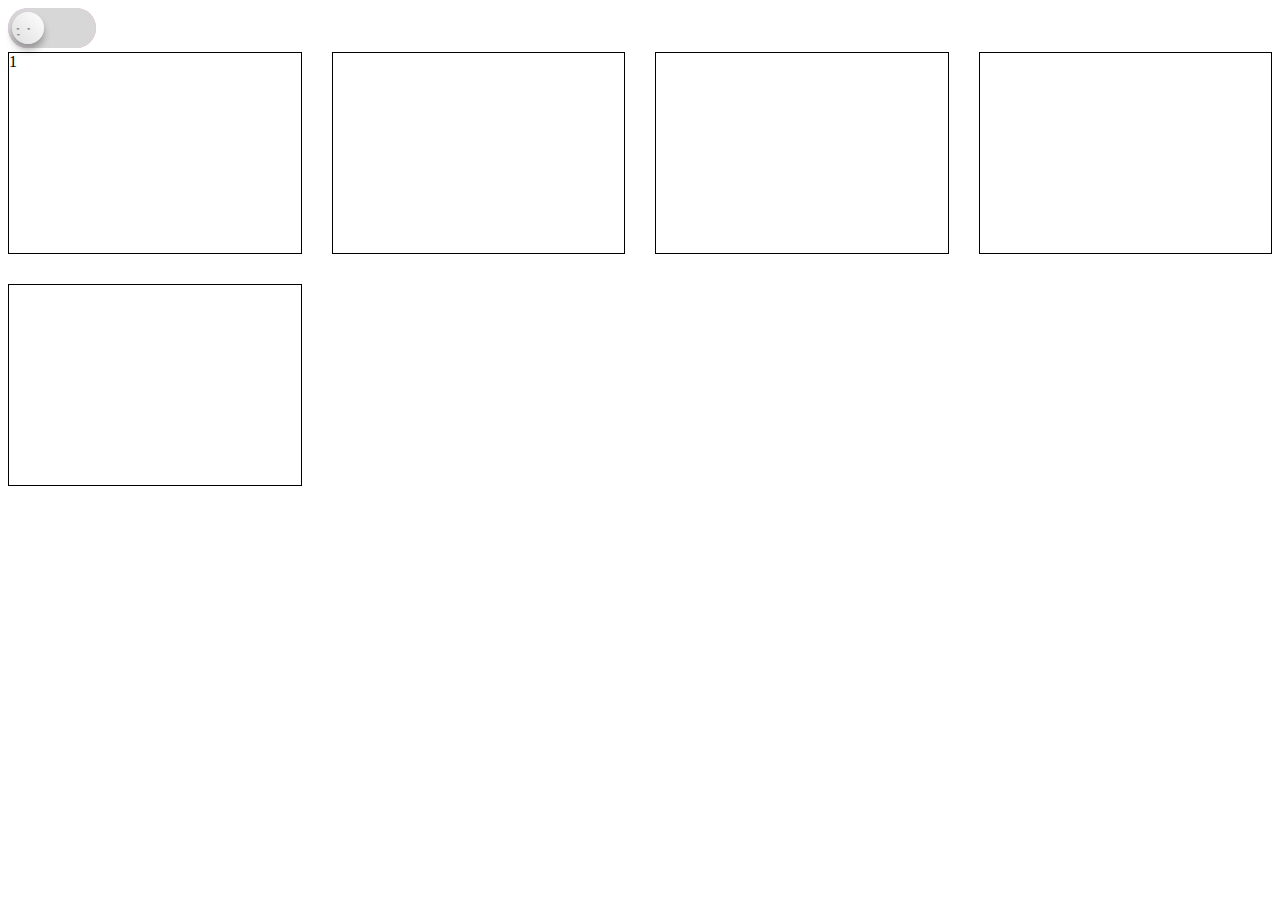
<file: them-change/index.html>
<!DOCTYPE html>
<html lang="en">
<head>
    <meta charset="UTF-8">
    <meta name="viewport" content="width=device-width, initial-scale=1.0">
    <title>Document</title>
    <link rel="stylesheet" href="index.css">
    <script src="https://cdnjs.cloudflare.com/ajax/libs/jquery/3.7.1/jquery.min.js"></script>

</head>
<body>

  <div class="container">
    <div class="checkbox-wrapper-5">
      <div class="check">
        <input id="check-5" type="checkbox">
        <label for="check-5"></label>
      </div>
    </div>
 
    
  </div>



    <div class="container">
        <div class="box box1">1</div>
        <div class="box">
        </div>
        <div class="box">
        </div>
        <div class="box">
        </div>
        <div class="box">
        </div>
    </div>

</body>

<script>

$("#check-5").change(function(){
  $("body").toggleClass("dark")
})
    
</script>
</html>
</file>
<file: them-change/index.css>
.container{
  max-width: 1320px;
  margin: auto;
  display: grid;
  grid-template-columns: repeat(4, 1fr);
  gap: 30px;
}


@media(max-width:767px){
  .container{
     
      grid-template-columns: 1fr 2fr 3fr;
      gap: 10px;
  }
}
.box{

  height: 200px;
  border: 1PX SOLID black;
  background-color: white;

}

body{
transition: all 0.6s;
}


.dark{
background-color: black;
}

.dark .box{
background-color: rgba(0, 0, 0, 0.705);
color: white;
border: 1px solid white;
}

.checkbox-wrapper-5 .check {
  --size: 40px;

  position: relative;
  background: linear-gradient(90deg, #f19af3, #f099b5);
  line-height: 0;
  perspective: 400px;
  font-size: var(--size);
}

.checkbox-wrapper-5 .check input[type="checkbox"],
.checkbox-wrapper-5 .check label,
.checkbox-wrapper-5 .check label::before,
.checkbox-wrapper-5 .check label::after,
.checkbox-wrapper-5 .check {
  appearance: none;
  display: inline-block;
  border-radius: var(--size);
  border: 0;
  transition: .35s ease-in-out;
  box-sizing: border-box;
  cursor: pointer;
}

.checkbox-wrapper-5 .check label {
  width: calc(2.2 * var(--size));
  height: var(--size);
  background: #d7d7d7;
  overflow: hidden;
}

.checkbox-wrapper-5 .check input[type="checkbox"] {
  position: absolute;
  z-index: 1;
  width: calc(.8 * var(--size));
  height: calc(.8 * var(--size));
  top: calc(.1 * var(--size));
  left: calc(.1 * var(--size));
  background: linear-gradient(45deg, #dedede, #ffffff);
  box-shadow: 0 6px 7px rgba(0,0,0,0.3);
  outline: none;
  margin: 0;
}

.checkbox-wrapper-5 .check input[type="checkbox"]:checked {
  left: calc(1.3 * var(--size));
}

.checkbox-wrapper-5 .check input[type="checkbox"]:checked + label {
  background: transparent;
}

.checkbox-wrapper-5 .check label::before,
.checkbox-wrapper-5 .check label::after {
  content: "· ·";
  position: absolute;
  overflow: hidden;
  left: calc(.15 * var(--size));
  top: calc(.5 * var(--size));
  height: var(--size);
  letter-spacing: calc(-0.04 * var(--size));
  color: #9b9b9b;
  font-family: "Times New Roman", serif;
  z-index: 2;
  font-size: calc(.6 * var(--size));
  border-radius: 0;
  transform-origin: 0 0 calc(-0.5 * var(--size));
  backface-visibility: hidden;
}

.checkbox-wrapper-5 .check label::after {
  content: "●";
  top: calc(.65 * var(--size));
  left: calc(.2 * var(--size));
  height: calc(.1 * var(--size));
  width: calc(.35 * var(--size));
  font-size: calc(.2 * var(--size));
  transform-origin: 0 0 calc(-0.4 * var(--size));
}

.checkbox-wrapper-5 .check input[type="checkbox"]:checked + label::before,
.checkbox-wrapper-5 .check input[type="checkbox"]:checked + label::after {
  left: calc(1.55 * var(--size));
  top: calc(.4 * var(--size));
  line-height: calc(.1 * var(--size));
  transform: rotateY(360deg);
}

.checkbox-wrapper-5 .check input[type="checkbox"]:checked + label::after {
  height: calc(.16 * var(--size));
  top: calc(.55 * var(--size));
  left: calc(1.6 * var(--size));
  font-size: calc(.6 * var(--size));
  line-height: 0;
}
</file>
